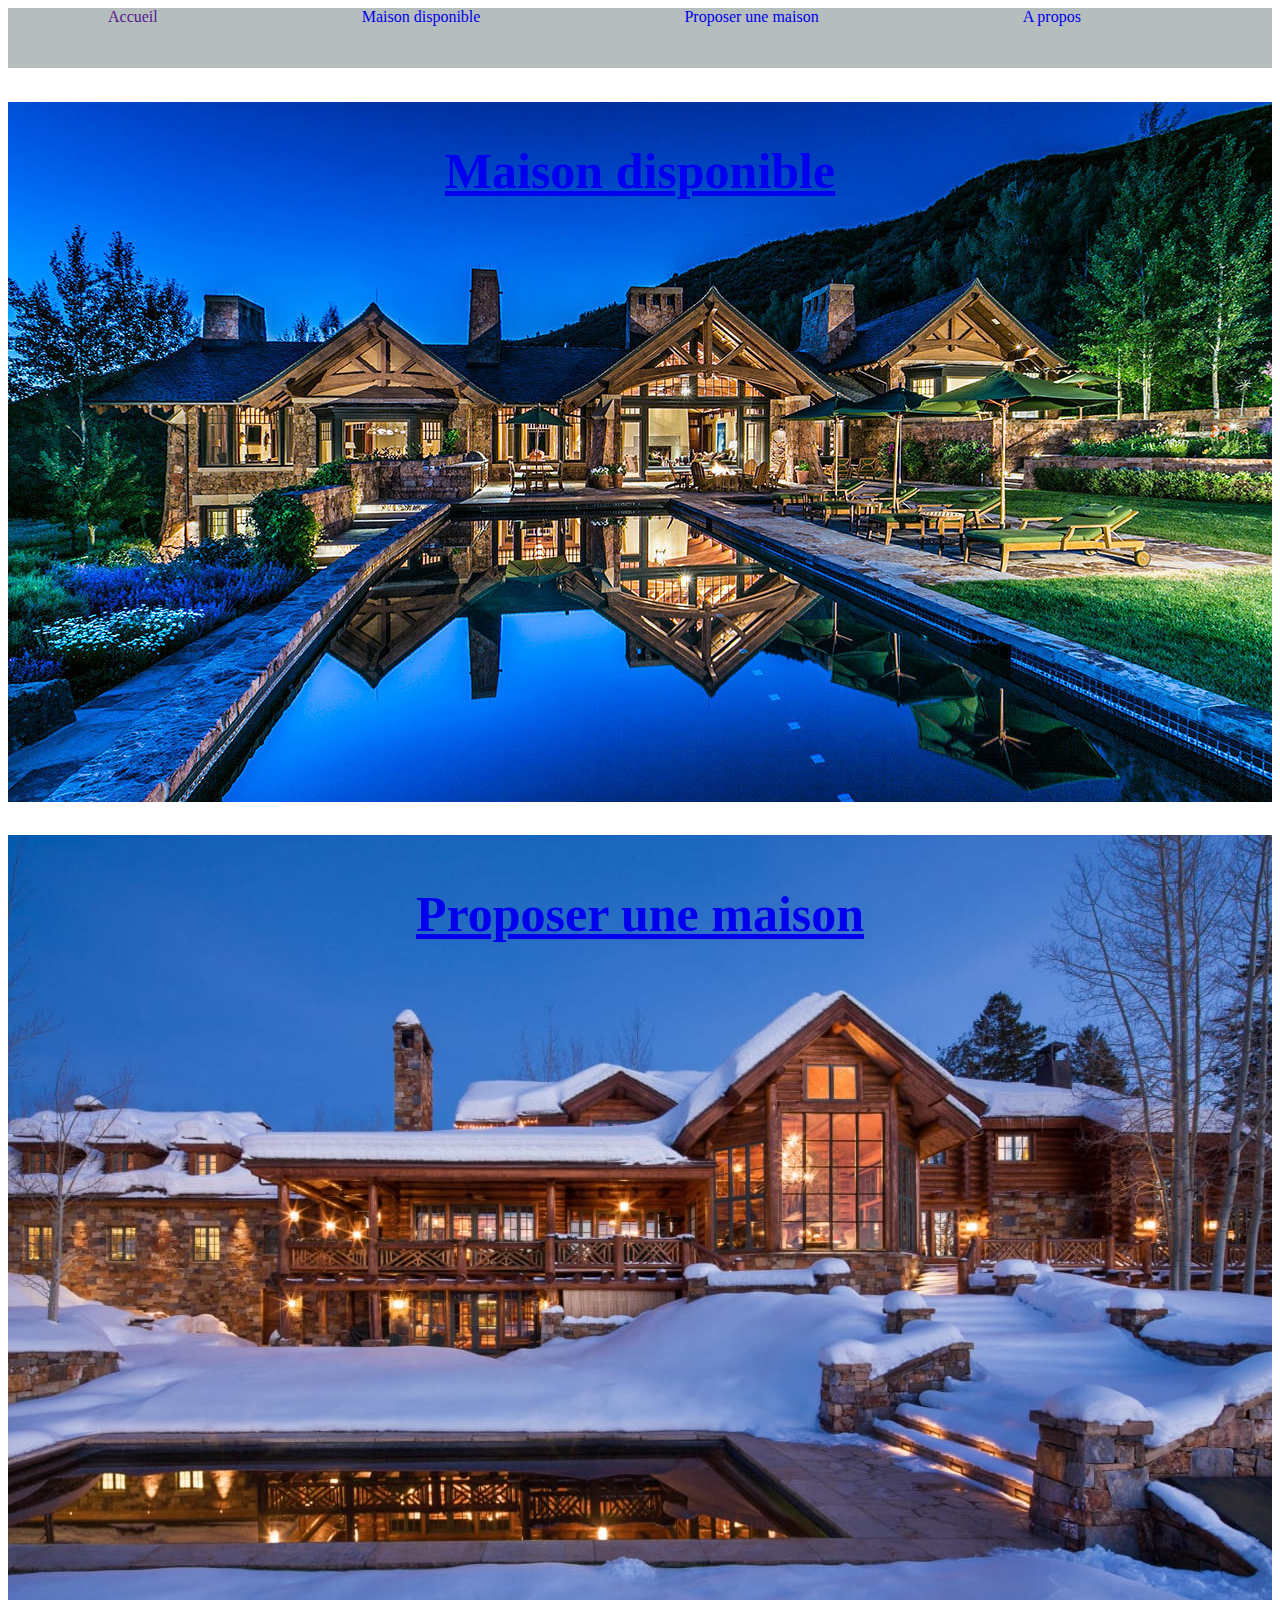
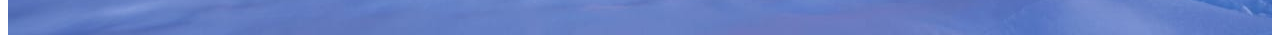
<file: index.html>
<!DOCTYPE html>
<html lang="en">
  <head>
    <meta charset="UTF-8" />
    <meta name="viewport" content="width=device-width, initial-scale=1.0" />
    <link rel="stylesheet" href="style.css" />
    <title>Site web</title>
  </head>
  <body>
    <section>
      <div class="navbar">
        <a href="">Accueil</a>
        <a href="maisondisponible.html">Maison disponible</a>
        <a href="formulaire.html">Proposer une maison</a>
        <a href="Propos.html">A propos</a>
      </div>
    </section>
    <section>
      <div class="haider">
        <h1 class="maison">
          <a href="maisondisponible.html">Maison disponible</a>
        </h1>
      </div>
    </section>
    <section>
      <div class="proposer">
        <h1 class="maison2">
          <a href="formulaire.html"> Proposer une maison</a>
        </h1>
      </div>
    </section>
  </body>
</html>
</file>
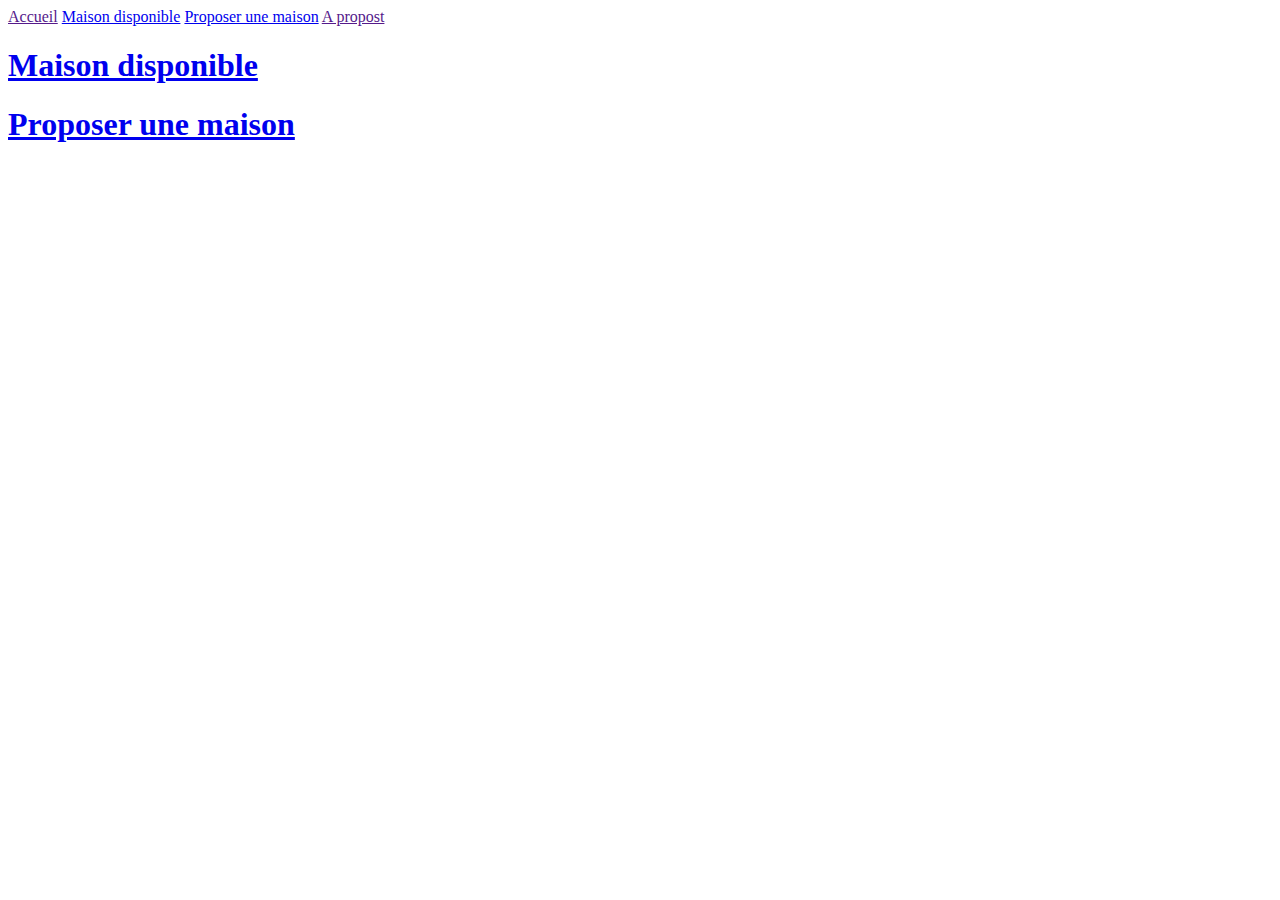
<file: Accueil.html>
<!DOCTYPE html>
<html lang="en">
  <head>
    <meta charset="UTF-8" />
    <meta name="viewport" content="width=device-width, initial-scale=1.0" />
    <title>Document</title>
  </head>
  <body>
    <section>
        <div class="navbar">
          <a href="">Accueil</a>
          <a href="maisondisponible.html">Maison disponible</a>
          <a href="formulaire.html">Proposer une maison</a>
          <a href="">A propost</a>
        </div>
      </section>
      <section>
        <div class="haider">
          <h1 class="maison">
            <a href="maisondisponible.html">Maison disponible</a>
          </h1>
        </div>
      </section>
      <section>
        <div class="proposer">
          <h1 class="maison2">
            <a href="formulaire.html"> Proposer une maison</a>
          </h1>
        </div>
  </body>
</html>
</file>
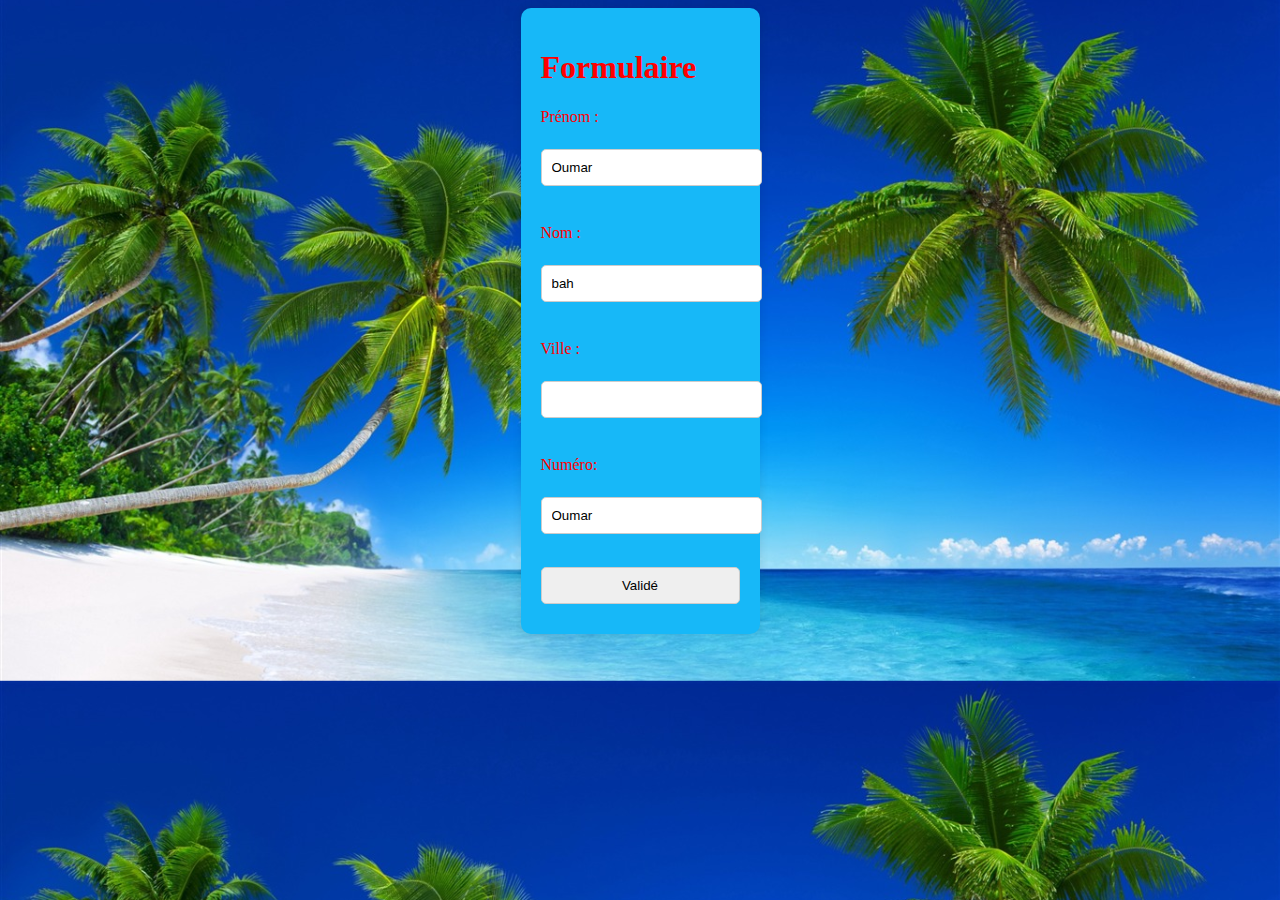
<file: formulaire.html>
<!DOCTYPE html>
<html lang="en">
  <head>
    <meta charset="UTF-8" />
    <meta name="viewport" content="width=device-width, initial-scale=1.0" />
    <link rel="stylesheet" href="formulaire.css" />
    <title>Document</title>
  </head>
  <body>
    <div class="container">
      <form class="centered-form">
        <h1>Formulaire</h1>
        <form method="post" action="result.php">
          <label for="fname">Prénom :</label><br />
          <input type="text" id="fname" value="Oumar" /><br /><br />
          <label for="fname">Nom :</label><br />
          <input type="text" id="fname" value="bah" /><br /><br />
          <label for="fname">Ville :</label><br />
          <input type="text" id="fname" value="" /><br /><br />
          <label for="fname">Numéro:</label><br />
          <input type="text" id="fname" value="Oumar" /><br /><br />

          <input type="submit" value="Validé" />
        </form>
      </form>
    </div>
  </body>
</html>
</file>
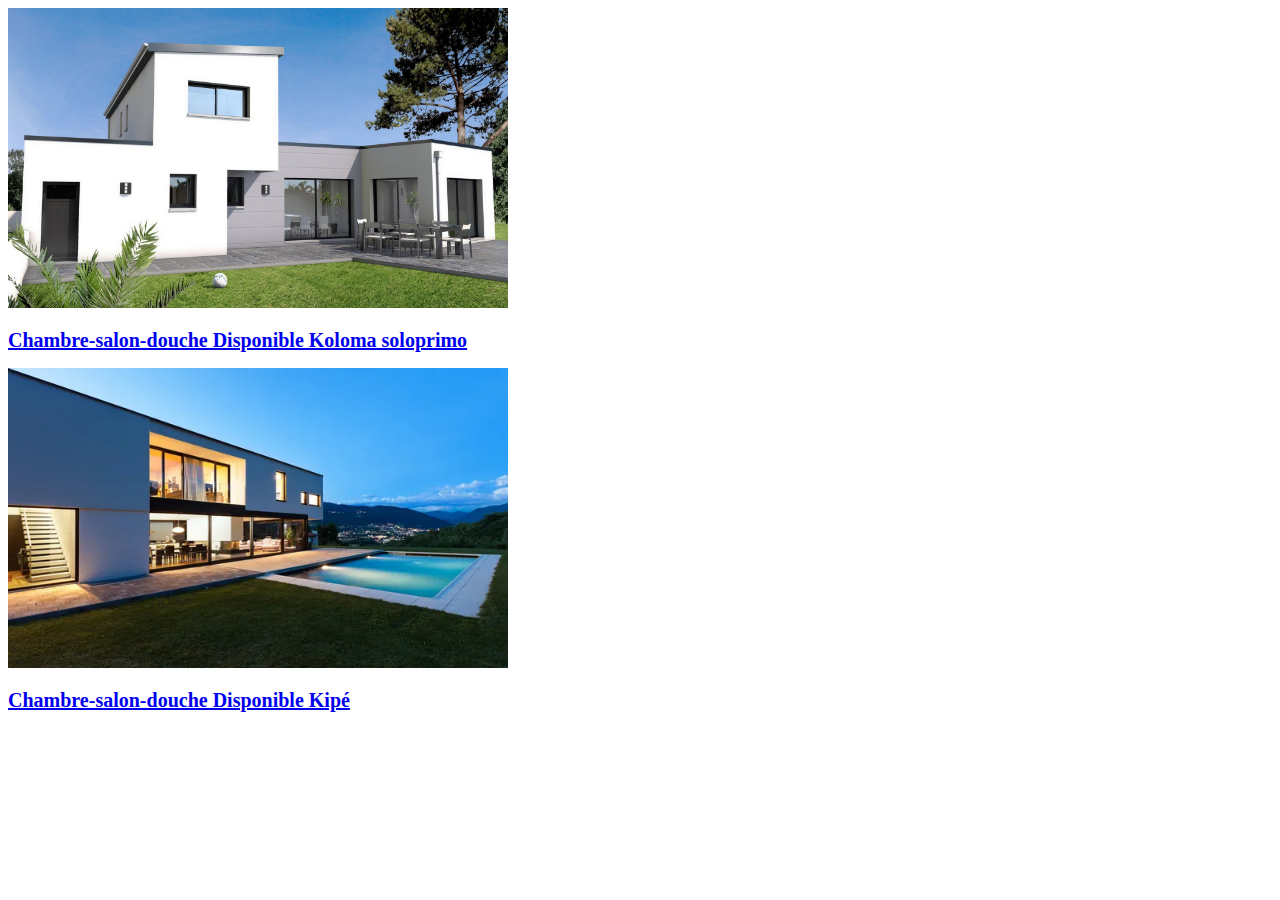
<file: maisondisponible.html>
<!DOCTYPE html>
<html lang="en">
  <head>
    <meta charset="UTF-8" />
    <meta name="viewport" content="width=device-width, initial-scale=1.0" />
    <title>Document</title>
    <link rel="stylesheet" href="maisondisponible.css" />
  </head>
  <body>
    <div>
      <img src="IMAGE15.jpg" style="width: 500px" height="300px" />
      <h2 class="salon">
        <a href="formulaire.html"
          >Chambre-salon-douche Disponible Koloma soloprimo
        </a>
      </h2>
    </div>
    <div>
        <img src="image 9.jpg" style="width: 500px" height="300px" />
        <h2 class="salon">
          <a href="formulaire.html"
            >Chambre-salon-douche Disponible Kipé
          </a>
        </h2>
  </body>
</html>
</file>
<file: style.css>
.haider{
    background-image: url(IMAGE13.jpg);
    height: 700px;
    background-repeat: no-repeat;
    width: auto;
}
.maison{
    color: rgb(235, 20, 20);
    text-align: center;
    padding: 40px;
    font-size: 50px;
}
.proposer{
    background-image: url(IMAGE12.jfif);
    background-repeat: no-repeat;
    height: 800px;
}
.maison2{
    text-align: center;
    padding: 50px;
    color: white;
    font-size: 50px;
}
.navbar {
    justify-content: space-around;
    align-items: center;
    background-color: rgb(182, 189, 189);
    height: 60px;
  }
  .navbar a{
    text-decoration: none;
    padding: 100px 100px;
    border-radius: 5px;
  }
</file>
<file: formulaire.css>
.container {
    display: flex;
    justify-content: center;
    align-items: center;
    height: 100%;
    color: red
}

.centered-form {
    background-color: #17b8f8;
    padding: 20px;
    border-radius: 10px;
    box-shadow: 0 0 10px rgba(0, 0, 0, 0.1);
}

.centered-form h2 {
    margin-top: 0;
}

.centered-form label {
    display: block;
    margin-top: 10px;
}

.centered-form input {
    width: 100%;
    padding: 10px;
    margin-top: 5px;
    margin-bottom: 10px;
    border: 1px solid #ccc;
    border-radius: 5px;
}

.centered-form button {
    width: 100%;
    padding: 10px;
    background-color: #4CAF50;
    color: white;
    border: none;
    border-radius: 5px;
    cursor: pointer;
}

.centered-form button:hover {
    background-color: #45a049;
}
body {
    background-image: url('image20.jpg'); 
    background-size: cover; 
    background-position: center; 
    
}
</file>
<file: maisondisponible.css>
.salon{
    font-size: 20px;
    color: brown;
}
</file>
